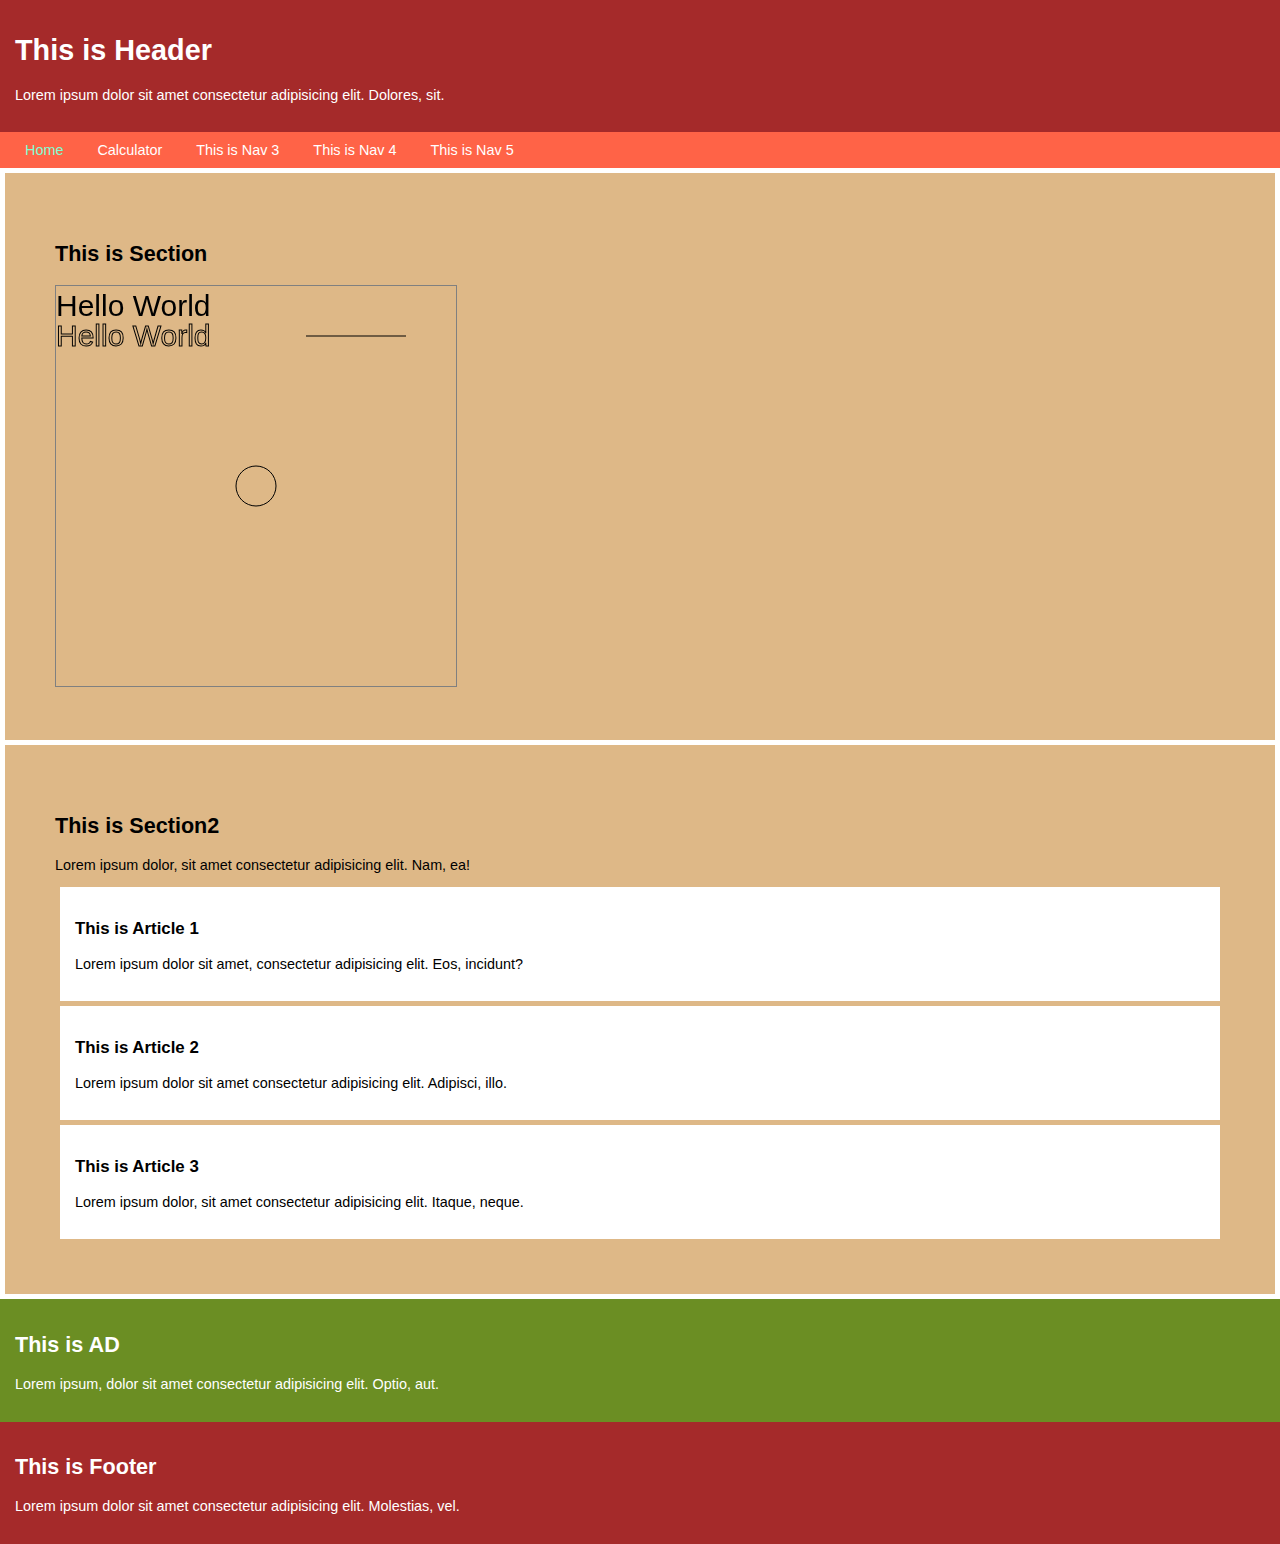
<file: index.html>
<!DOCTYPE html>
<html lang="ko">
  <head>
    <meta charset="UTF-8" />
    <meta name="viewport" content="width=device-width, initial-scale=1.0" />
    <link href="index.css" rel="stylesheet" />
    <meta name="Author" content="고기상추밥" />
    <meta name="Keywords" content="Project1" />
    <meta name="Description" content="Main page" />
    <title>Project1</title>
  </head>
  <body>
    <header>
      <h1>This is Header</h1>      
      <p>
        Lorem ipsum dolor sit amet consectetur adipisicing elit. Dolores, sit.
      </p>
    </header>
    <nav>
      <ul>
        <li><a href="index.html" style="color:aquamarine">Home</a></li>
        <li><a href="calculator.html">Calculator</a></li>
        <li>This is Nav 3</li>
        <li>This is Nav 4</li>
        <li>This is Nav 5</li>
      </ul>
    </nav>
    <section>
      <h2>This is Section</h2>
      <canvas id="myCanvas" width="400" height="400"></canvas>
    </section>
    <section>
      <h2>This is Section2</h2>
      <p>Lorem ipsum dolor, sit amet consectetur adipisicing elit. Nam, ea!</p>
      <article>
        <h3>This is Article 1</h3>
        <p>
          Lorem ipsum dolor sit amet, consectetur adipisicing elit. Eos,
          incidunt?
        </p>
      </article>
      <article>
        <h3>This is Article 2</h3>
        <p>
          Lorem ipsum dolor sit amet consectetur adipisicing elit. Adipisci,
          illo.
        </p>
      </article>
      <article>
        <h3>This is Article 3</h3>
        <p>
          Lorem ipsum dolor, sit amet consectetur adipisicing elit. Itaque,
          neque.
        </p>
      </article>
    </section>
    <aside>
      <h2>This is AD</h2>
      <p>
        Lorem ipsum, dolor sit amet consectetur adipisicing elit. Optio, aut.
      </p>
    </aside>
    <footer>
      <h2>This is Footer</h2>
      <p>
        Lorem ipsum dolor sit amet consectetur adipisicing elit. Molestias, vel.
      </p>
    </footer>
    <script>
      window.onload = () => {
        var myScript = document.createElement("script");
        myScript.src = "myCanvas.js";
        document.body.appendChild(myScript);
      };
    </script>
  </body>
</html>
</file>
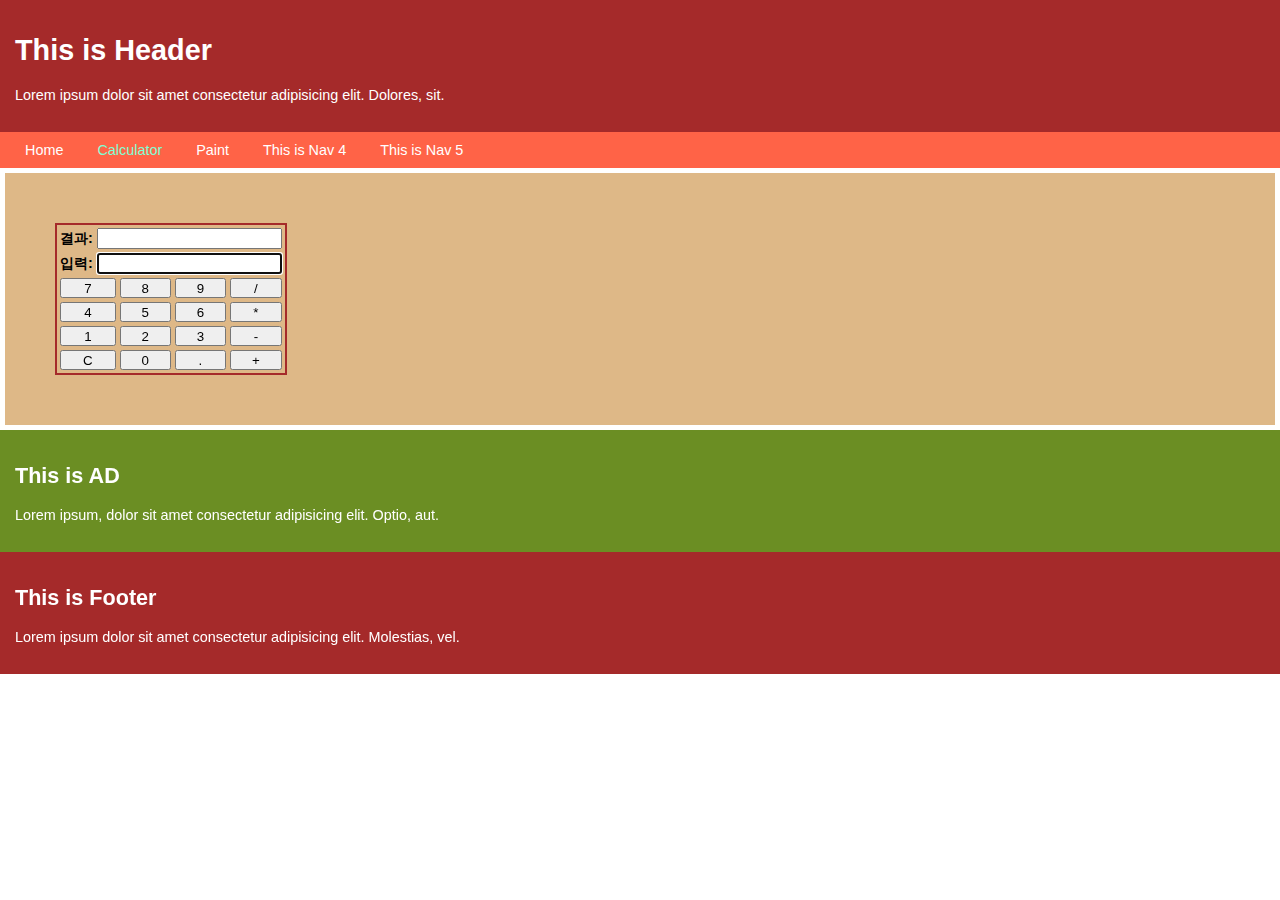
<file: calculator.html>
<!DOCTYPE html>
<html lang="ko">
  <head>
    <meta charset="UTF-8" />
    <meta name="viewport" content="width=device-width, initial-scale=1.0" />
    <meta name="Author" content="고기상추밥" />
    <meta name="Keywords" content="Project1" />
    <meta name="Description" content="Calculator page" />
    <title>Project1</title>
    <link href="index.css" rel="stylesheet" />
    <link href="calculator.css" rel="stylesheet" />
    <script>
      function loadScript(script) {
        let myScript = document.createElement("script");
        myScript.src = script;
        document.body.appendChild(myScript);
      }
      window.onload = () => {
        loadScript("index.js");
        loadScript("calculator.js");
      };
    </script>
  </head>
  <body>
    <header>
      <h1>This is Header</h1>
      <p>
        Lorem ipsum dolor sit amet consectetur adipisicing elit. Dolores, sit.
      </p>
    </header>
    <nav>
      <ul>
        <li><a href="index.html" >Home</a></li>
        <li><a href="calculator.html" style="color:aquamarine">Calculator</a></li>
        <li><a href="paint.html">Paint</a></li>
        <li>This is Nav 4</li>
        <li>This is Nav 5</li>
      </ul>
    </nav>
    <section>
      <table>
        <thead>
          <tr>
            <th colspan="4">
              <label for="result">결과:</label>
              <input id="result" type="number" readonly />
            </th>
          </tr>
          <tr>
            <th colspan="4">
              <label for="input">입력:</label>
              <input id="input" type="text" autofocus />
            </th>
          </tr>
        </thead>
        <tbody>
          <tr>
            <td>
              <button id="btn7" value="7" onclick="setInput(this)">7</button>
            </td>
            <td>
              <button id="btn8" value="8" onclick="setInput(this)">8</button>
            </td>
            <td>
              <button id="btn9" value="9" onclick="setInput(this)">9</button>
            </td>
            <td>
              <button id="btn/" value="/" onclick="calculate(this)">/</button>
            </td>
          </tr>
        </tbody>
        <tbody>
          <tr>
            <td>
              <button id="btn4" value="4" onclick="setInput(this)">4</button>
            </td>
            <td>
              <button id="btn5" value="5" onclick="setInput(this)">5</button>
            </td>
            <td>
              <button id="btn6" value="6" onclick="setInput(this)">6</button>
            </td>
            <td>
              <button id="btn*" value="*" onclick="calculate(this)">*</button>
            </td>
          </tr>
        </tbody>
        <tbody>
          <tr>
            <td>
              <button id="btn1" value="1" onclick="setInput(this)">1</button>
            </td>
            <td>
              <button id="btn2" value="2" onclick="setInput(this)">2</button>
            </td>
            <td>
              <button id="btn3" value="3" onclick="setInput(this)">3</button>
            </td>
            <td>
              <button id="btn-" value="-" onclick="calculate(this)">-</button>
            </td>
          </tr>
        </tbody>
        <tfoot>
          <tr>
            <td>
              <button id="btnC" value="C" onclick="clearInput()">C</button>
            </td>
            <td>
              <button id="btn0" value="0" onclick="setInput(this)">0</button>
            </td>
            <td>
              <button id="btn." value="." onclick="setInput(this)">.</button>
            </td>
            <td>
              <button id="btn+" value="+" onclick="calculate(this)">+</button>
            </td>
          </tr>
        </tfoot>
      </table>
    </section>
    <aside>
      <h2>This is AD</h2>
      <p>
        Lorem ipsum, dolor sit amet consectetur adipisicing elit. Optio, aut.
      </p>
    </aside>
    <footer>
      <h2>This is Footer</h2>
      <p>
        Lorem ipsum dolor sit amet consectetur adipisicing elit. Molestias, vel.
      </p>
    </footer>
  </body>
</html>
</file>
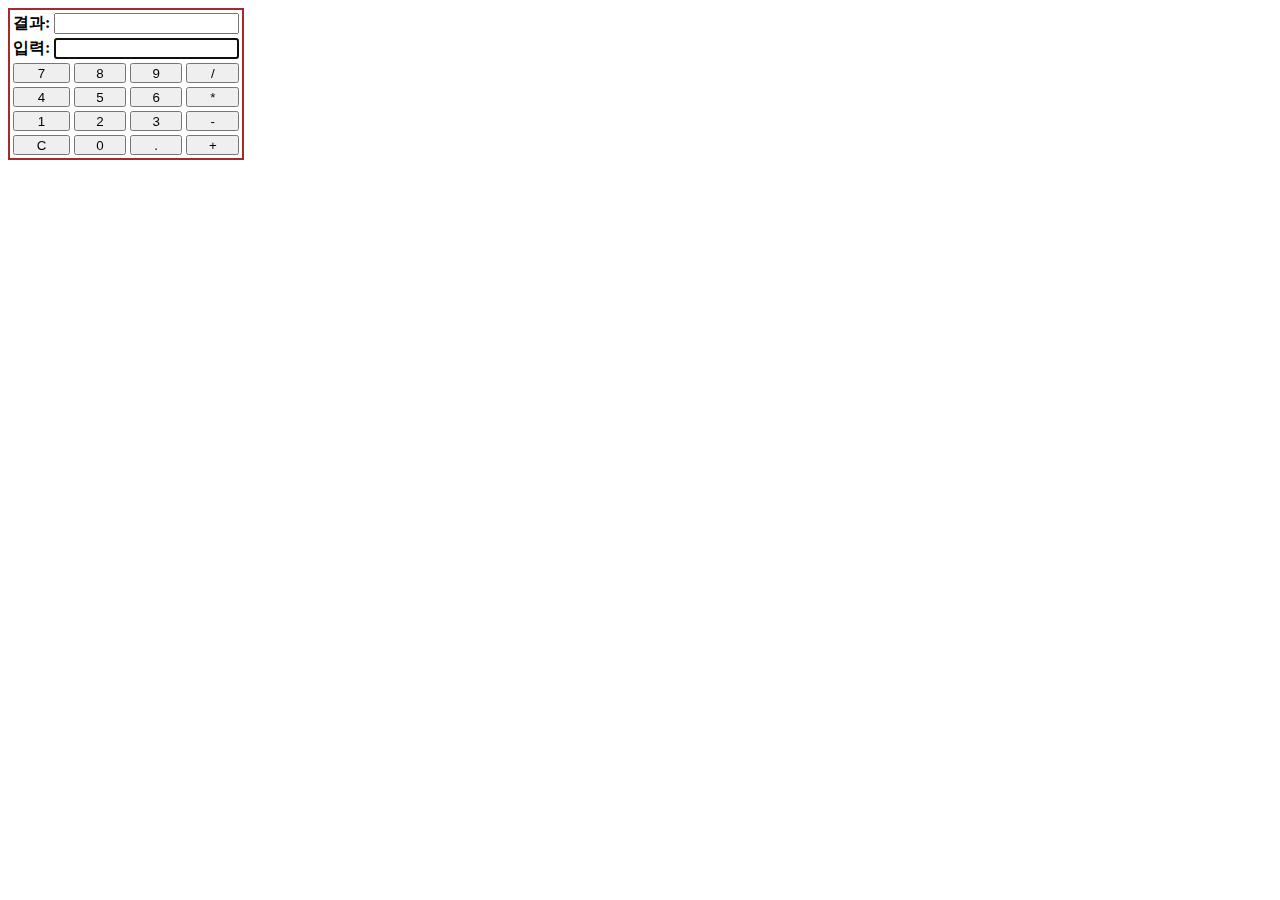
<file: calculator_app.html>
<!DOCTYPE html>
<html lang="ko">
  <head>
    <meta charset="UTF-8" />
    <meta name="Author" content="고기상추밥" />
    <meta name="Keywords" content="계산기" />
    <meta name="Description" content="계산기 입니다." />
    <meta name="viewport" content="width=device-width, initial-scale=1.0" />
    <link href="calculator.css" rel="stylesheet" />
    <title>계산기</title>
    <script>
        function loadScript(script) {
          let myScript = document.createElement("script");
          myScript.src = script;
          document.body.appendChild(myScript);
        }
        window.onload = () => {
          loadScript("calculator.js");
        };
      </script>
  </head>
  <body>
    <table>
      <thead>
        <tr>
          <th colspan="4">
            <label for="result">결과:</label>
            <input id="result" type="number" readonly />
          </th>
        </tr>
        <tr>
          <th colspan="4">
            <label for="input">입력:</label>
            <input id="input" type="text" autofocus />
          </th>
        </tr>
      </thead>
      <tbody>
        <tr>
          <td>
            <button id="btn7" value="7" onclick="setInput(this)">7</button>
          </td>
          <td>
            <button id="btn8" value="8" onclick="setInput(this)">8</button>
          </td>
          <td>
            <button id="btn9" value="9" onclick="setInput(this)">9</button>
          </td>
          <td>
            <button id="btn/" value="/" onclick="calculate(this)">/</button>
          </td>
        </tr>
      </tbody>
      <tbody>
        <tr>
          <td>
            <button id="btn4" value="4" onclick="setInput(this)">4</button>
          </td>
          <td>
            <button id="btn5" value="5" onclick="setInput(this)">5</button>
          </td>
          <td>
            <button id="btn6" value="6" onclick="setInput(this)">6</button>
          </td>
          <td>
            <button id="btn*" value="*" onclick="calculate(this)">*</button>
          </td>
        </tr>
      </tbody>
      <tbody>
        <tr>
          <td>
            <button id="btn1" value="1" onclick="setInput(this)">1</button>
          </td>
          <td>
            <button id="btn2" value="2" onclick="setInput(this)">2</button>
          </td>
          <td>
            <button id="btn3" value="3" onclick="setInput(this)">3</button>
          </td>
          <td>
            <button id="btn-" value="-" onclick="calculate(this)">-</button>
          </td>
        </tr>
      </tbody>
      <tfoot>
        <tr>
          <td><button id="btnC" value="C" onclick="clearInput()">C</button></td>
          <td>
            <button id="btn0" value="0" onclick="setInput(this)">0</button>
          </td>
          <td>
            <button id="btn." value="." onclick="setInput(this)">.</button>
          </td>
          <td>
            <button id="btn+" value="+" onclick="calculate(this)">+</button>
          </td>
        </tr>
      </tfoot>
    </table>
  </body>
</html>
</file>
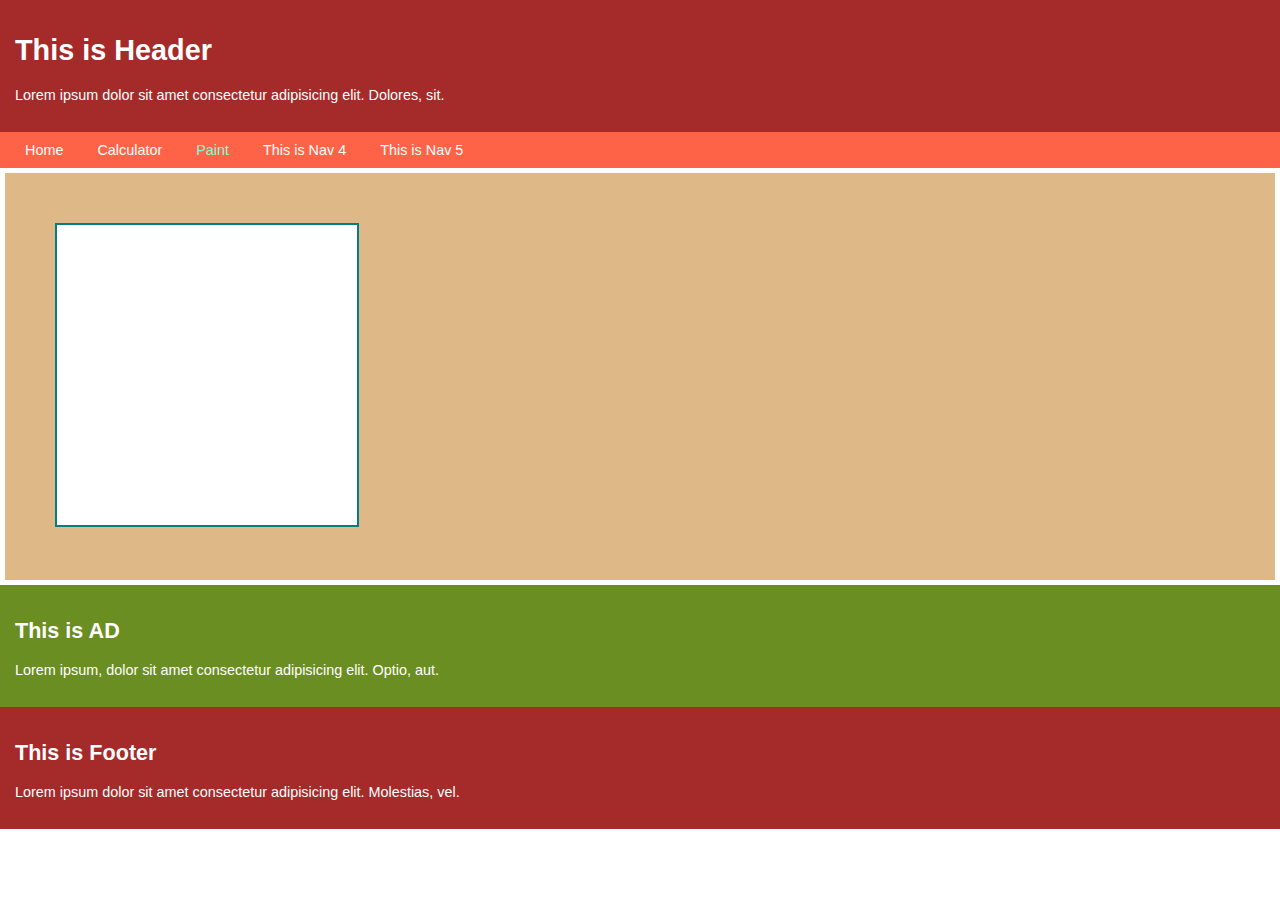
<file: paint.html>
<!DOCTYPE html>
<html lang="ko">
  <head>
    <meta charset="UTF-8" />
    <meta name="viewport" content="width=device-width, initial-scale=1.0" />
    <meta name="Author" content="고기상추밥" />
    <meta name="Keywords" content="Project1" />
    <meta name="Description" content="Paint page" />
    <title>Project1</title>
    <link href="index.css" rel="stylesheet" />
    <link rel="stylesheet" href="paint.css" />
    <script>
      function loadScript(script) {
        let myScript = document.createElement("script");
        myScript.src = script;
        document.body.appendChild(myScript);
      }
      window.onload = () => {
        loadScript("index.js");
        loadScript("paint.js");
      };
    </script>
  </head>
  <body>
    <header>
      <h1>This is Header</h1>
      <p>
        Lorem ipsum dolor sit amet consectetur adipisicing elit. Dolores, sit.
      </p>
    </header>
    <nav>
      <ul>
        <li><a href="index.html">Home</a></li>
        <li><a href="calculator.html">Calculator</a></li>
        <li><a href="paint.html" style="color:aquamarine">Paint</a></li>
        <li>This is Nav 4</li>
        <li>This is Nav 5</li>
      </ul>
    </nav>
    <section><canvas id="paint" width="300" height="300"></canvas></section>
    <aside>
      <h2>This is AD</h2>
      <p>
        Lorem ipsum, dolor sit amet consectetur adipisicing elit. Optio, aut.
      </p>
    </aside>
    <footer>
      <h2>This is Footer</h2>
      <p>
        Lorem ipsum dolor sit amet consectetur adipisicing elit. Molestias, vel.
      </p>
    </footer>
  </body>
</html>
</file>
<file: index.css>
body {
  font-family: Verdana, Geneva, Tahoma, sans-serif;
  font-size: 0.9rem;
  margin: 0px;
}
a {
  text-decoration: none;
  color: white;
}
a:hover {
    color: aquamarine;
}
header,
footer,
aside {
  padding: 15px;
  color: white;
  background-color: brown;
}
aside {
  background-color: olivedrab;
  color: white;
}
nav ul {
  padding: 10px;
  margin: 0px;
  background-color: tomato;
  color: white;
}
nav ul li {
  display: inline;
  margin: 15px;
}

section {
  margin: 5px;
  padding: 50px;
  background-color: burlywood;
}
article {
  margin: 5px;
  padding: 15px;
  background-color: white;
}

#myCanvas {
  border: 1px solid gray;
}
</file>
<file: calculator.css>
table {
  border: 2px solid brown;
}
button {
  width: 100%;
  height: 20px;
  text-align: center;
}
input {
  text-align: right;
}
</file>
<file: paint.css>
#paint {
    border: 2px solid teal;
    background-color: white;
    touch-action: none;
}
</file>
